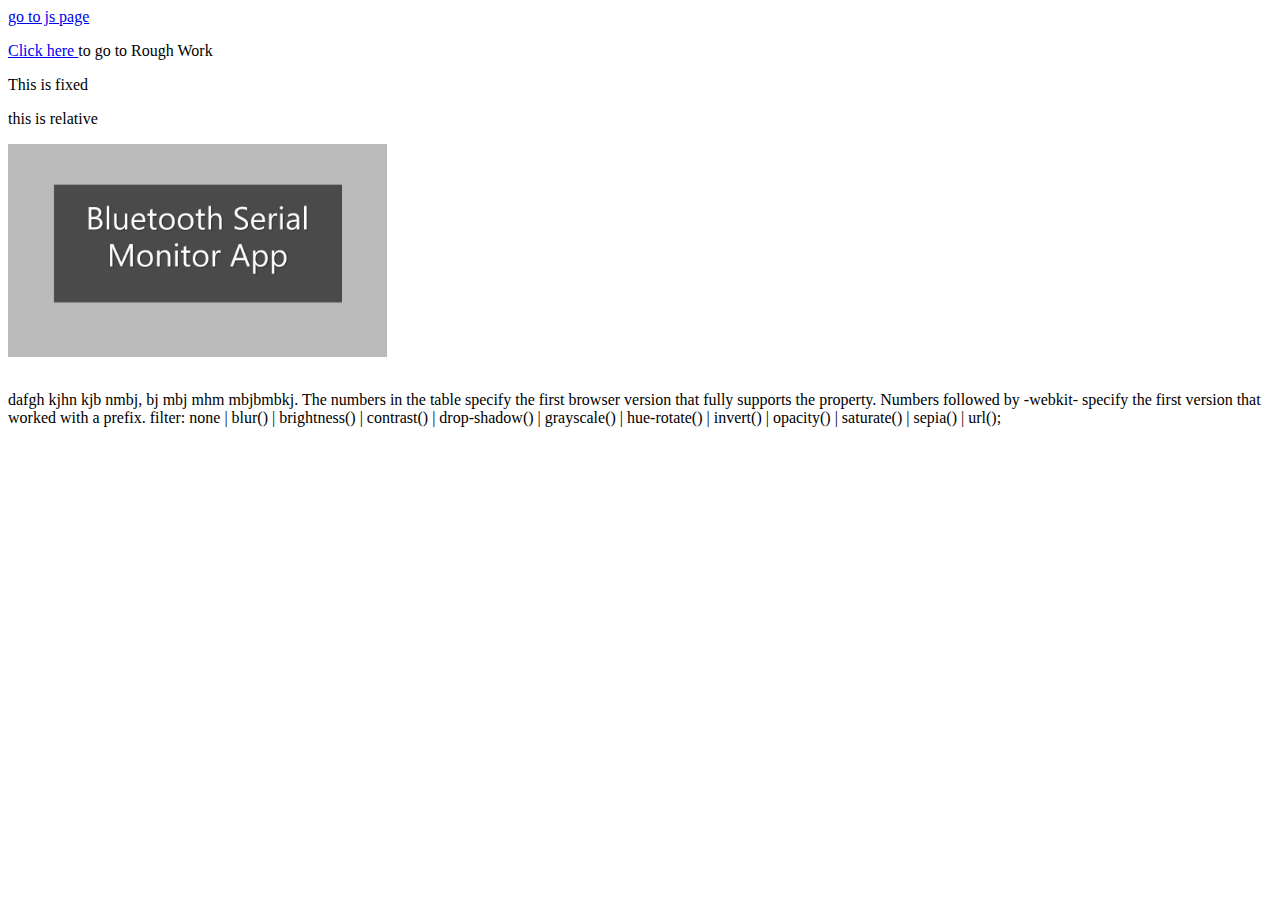
<file: index.html>
<html lang="en">
<head>
    <meta charset="UTF-8">
    <meta http-equiv="X-UA-Compatible" content="IE=edge">
    <meta name="viewport" content="width=device-width, initial-scale=1.0">
    <link rel="stylesheet" href="style2.css">
    <title>Document</title>
</head>
<body>
    <a href="javascript.html">go to js page</a>
    <p><a href="codeSnippet.html">Click here </a>to go to Rough Work</p>
    <div class="posFixed">
        <p>This is fixed</p>
    </div>
    <div class="posRelative">
        <p>this is relative</p>
    </div>
    <div class="indexImage">
        <img src="Screenshot_71.png" alt="No image">
        <br><br>
        <div class="textBelow">
            <p>Showing image</p>
        </div>    
    </div>
    <p>dafgh kjhn kjb nmbj, bj mbj mhm mbjbmbkj. The numbers in the table specify the first browser version that fully supports the property.
        Numbers followed by -webkit- specify the first version that worked with a prefix. filter: none | blur() | brightness() | contrast() | 
        drop-shadow() | grayscale() | hue-rotate() | invert() | opacity() | saturate() | sepia() | url();</p>
</body>
</html>
</file>
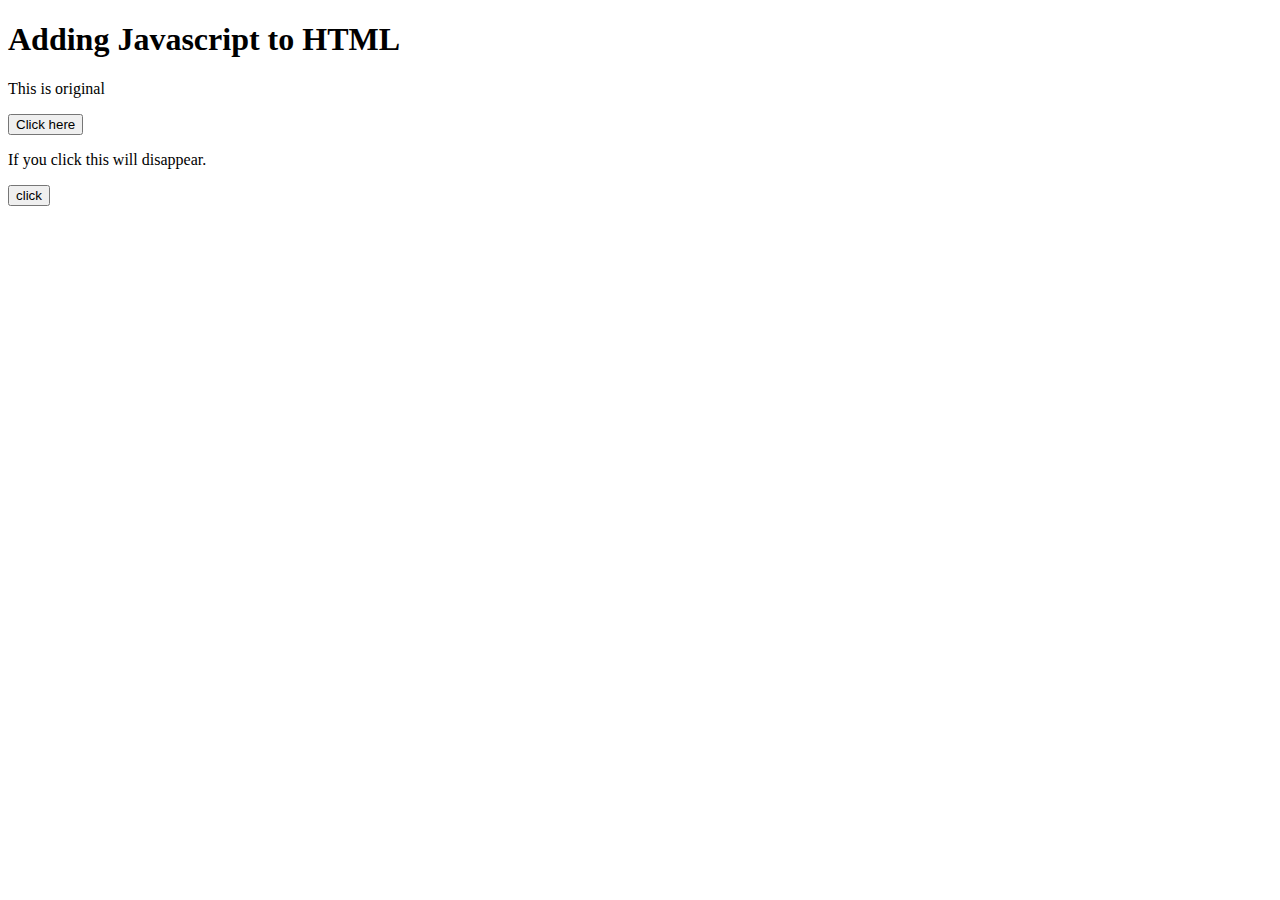
<file: javascript.html>
<!DOCTYPE html>
<html lang="en">
<head>
    <meta charset="UTF-8">
    <meta http-equiv="X-UA-Compatible" content="IE=edge">
    <meta name="viewport" content="width=device-width, initial-scale=1.0">
    <title>Document</title>
    <link rel="stylesheet" href="style2.css">
</head>
<body>
    <h1>Adding Javascript to HTML</h1>
    <p id="text">This is original</p>
    <button type="button" onclick="changetext()">Click here</button><br>
    <p id="disappear">If you click this will disappear.</p>
    <button type="button" onclick="disappear()">click</button>

    <script type="text/javascript" src="addToHtml.js"></script>
</body>
</html>
</file>
<file: style2.css>
img {
    filter: grayscale(100%);
    width: 30%;
}
img:hover{
    filter: grayscale(0%);
}
.textBelow {
    display: none;
}
.indexImage:hover .textBelow{
    display: inline-block;
}
</file>
